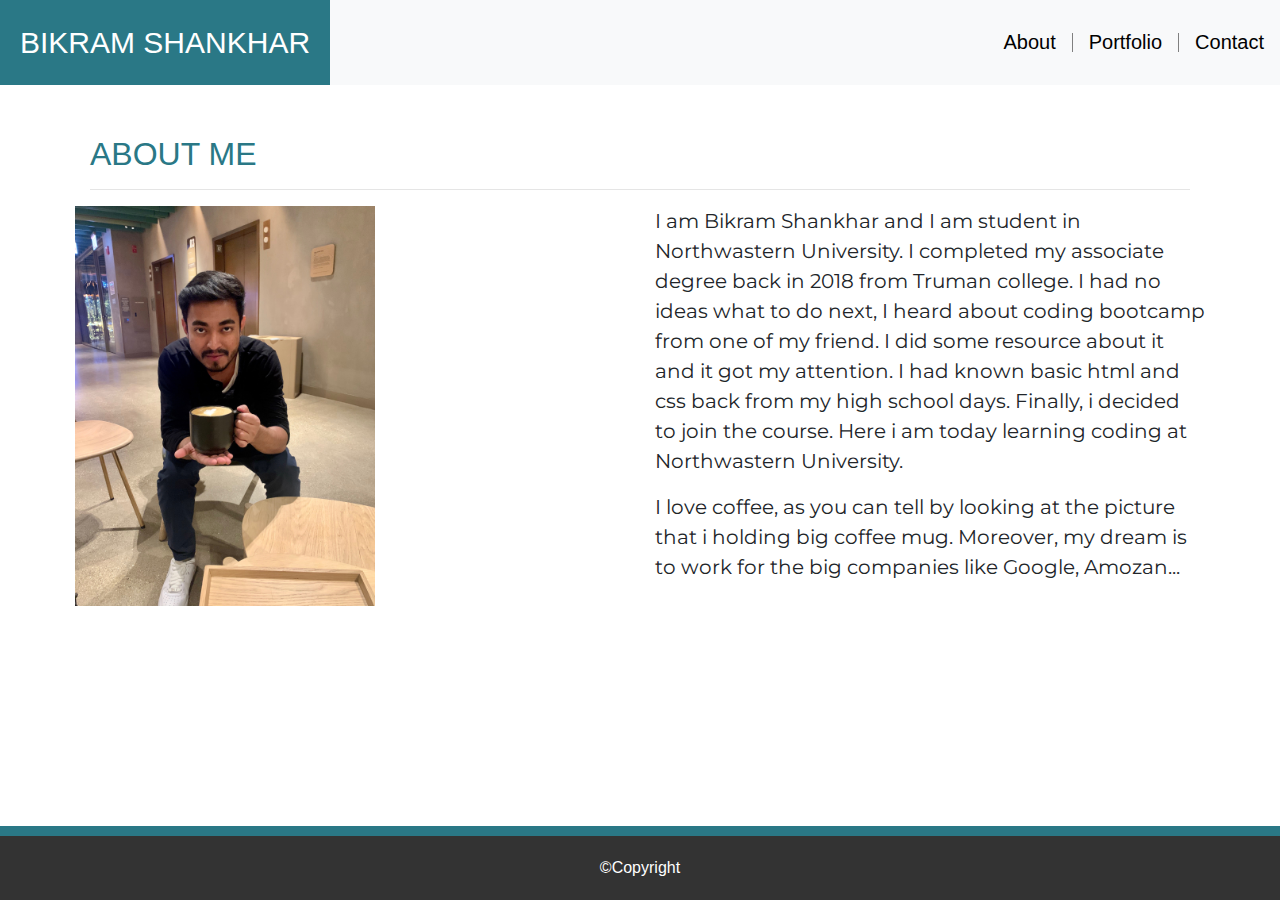
<file: index.html>
<!DOCTYPE html>
<html lang="en">

<head>
    <meta charset="UTF-8">
    <meta name="viewport" content="width=device-width, initial-scale=1.0">
    <meta http-equiv="X-UA-Compatible" content="ie=edge">
    <title>Welcome To My Portfilio</title>

    <link href="https://fonts.googleapis.com/css?family=Montserrat&display=swap" rel="stylesheet">


    <link rel="stylesheet" href="https://stackpath.bootstrapcdn.com/bootstrap/4.4.1/css/bootstrap.min.css" integrity="sha384-Vkoo8x4CGsO3+Hhxv8T/Q5PaXtkKtu6ug5TOeNV6gBiFeWPGFN9MuhOf23Q9Ifjh" crossorigin="anonymous">

    <link rel="stylesheet" href="asset/style/style.css">

    <script src="https://code.jquery.com/jquery-3.4.1.slim.min.js" integrity="sha384-J6qa4849blE2+poT4WnyKhv5vZF5SrPo0iEjwBvKU7imGFAV0wwj1yYfoRSJoZ+n" crossorigin="anonymous"></script>
    <script src="https://cdn.jsdelivr.net/npm/popper.js@1.16.0/dist/umd/popper.min.js" integrity="sha384-Q6E9RHvbIyZFJoft+2mJbHaEWldlvI9IOYy5n3zV9zzTtmI3UksdQRVvoxMfooAo" crossorigin="anonymous"></script>
    <script src="https://stackpath.bootstrapcdn.com/bootstrap/4.4.1/js/bootstrap.min.js" integrity="sha384-wfSDF2E50Y2D1uUdj0O3uMBJnjuUD4Ih7YwaYd1iqfktj0Uod8GCExl3Og8ifwB6" crossorigin="anonymous"></script>

</head>

<body>

    <nav class="navbar bg-light">
        <a class="navbar-brand">Bikram Shankhar</a>
        <form class="form-inline">
            <a class="nav-link" href="index.html">About</a>
            <a class="nav-link" href="portfolio.html">Portfolio</a>
            <a class="nav-link" href="contact.html">Contact</a>
        </form>
    </nav>
    <div class="container">
        <div class="row">
            <div class="mainsection">
                <div class="col-sm-12">
                    <h2>About me</h2>
                    <hr>
                </div>
                <div class="row">
                    
                    <div class="col-md-6">
                        <img class="img" src="asset/images/img.jpg" alt="picture">
                    </div>
                    <div class="col-md-6">
                        <div class="content">
                            <p>I am Bikram Shankhar and I am student in Northwastern University. I completed my associate degree back in 2018 from Truman college. I had no ideas what to do next, I heard about coding bootcamp from one of my friend. I did some resource about it and it got my attention. I had known basic html and css back from my high school days. Finally, i decided to join the course. Here i am today learning coding at Northwastern University. </p>
                            <p>I love coffee, as you can tell by looking at the picture that i holding big coffee mug. Moreover, my dream is to work for the big companies like Google, Amozan...</p>
                        </div>
                </div>
            </div>
        </div>
    </div>
    <footer class="footer">
        &copy;Copyright
    </footer>


</body>

</html>
</file>
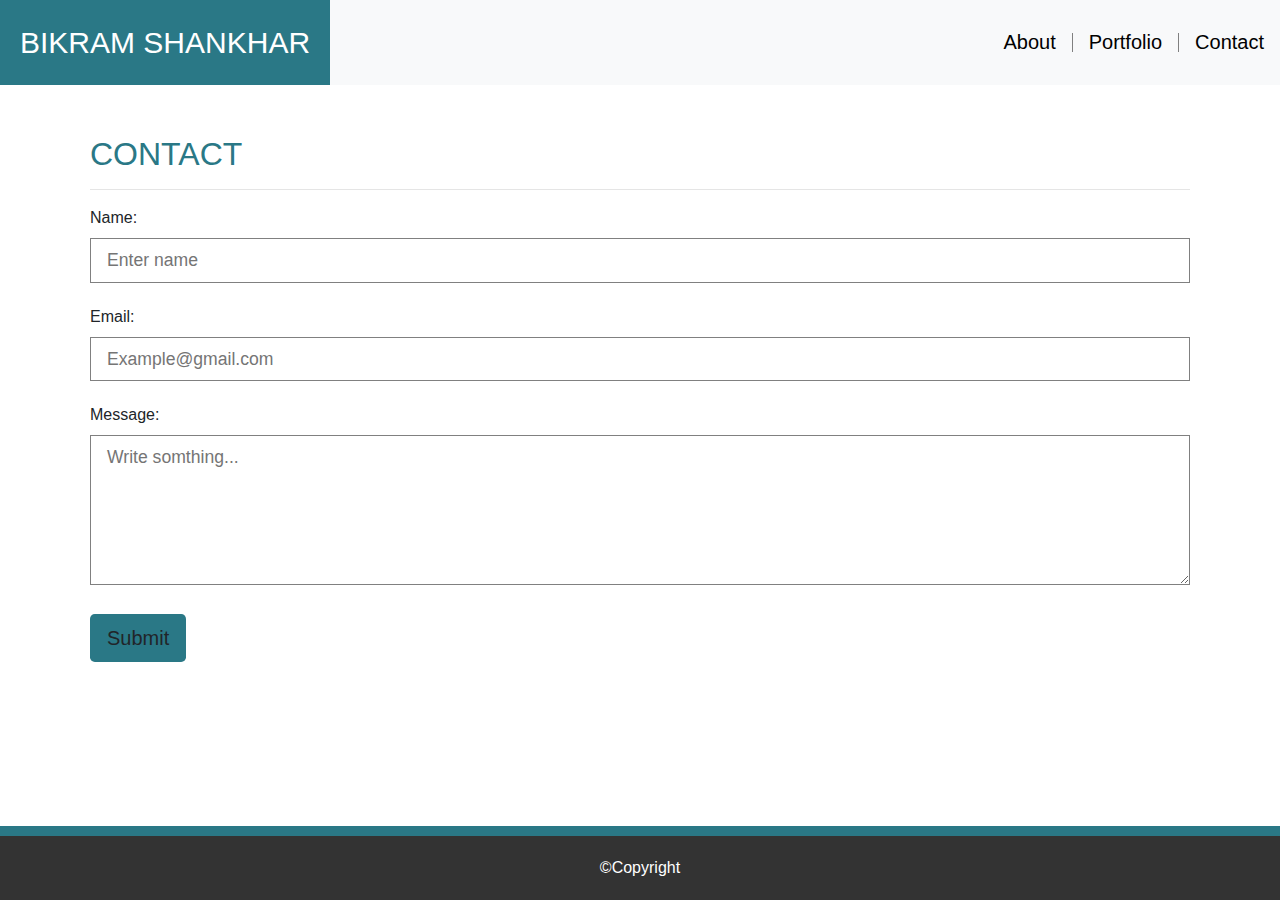
<file: contact.html>
<!DOCTYPE html>
<html lang="en">
<head>
    <meta charset="UTF-8">
    <meta name="viewport" content="width=device-width, initial-scale=1.0">
    <meta http-equiv="X-UA-Compatible" content="ie=edge">
    <title>Contact</title>

    <link rel="stylesheet" href="https://stackpath.bootstrapcdn.com/bootstrap/4.4.1/css/bootstrap.min.css" integrity="sha384-Vkoo8x4CGsO3+Hhxv8T/Q5PaXtkKtu6ug5TOeNV6gBiFeWPGFN9MuhOf23Q9Ifjh" crossorigin="anonymous">

    <link rel="stylesheet" href="asset/style/style.css">

    <script src="https://code.jquery.com/jquery-3.4.1.slim.min.js" integrity="sha384-J6qa4849blE2+poT4WnyKhv5vZF5SrPo0iEjwBvKU7imGFAV0wwj1yYfoRSJoZ+n" crossorigin="anonymous"></script>
    <script src="https://cdn.jsdelivr.net/npm/popper.js@1.16.0/dist/umd/popper.min.js" integrity="sha384-Q6E9RHvbIyZFJoft+2mJbHaEWldlvI9IOYy5n3zV9zzTtmI3UksdQRVvoxMfooAo" crossorigin="anonymous"></script>
    <script src="https://stackpath.bootstrapcdn.com/bootstrap/4.4.1/js/bootstrap.min.js" integrity="sha384-wfSDF2E50Y2D1uUdj0O3uMBJnjuUD4Ih7YwaYd1iqfktj0Uod8GCExl3Og8ifwB6" crossorigin="anonymous"></script>

</head>
<nav class="navbar bg-light">
    <a class="navbar-brand">Bikram Shankhar</a>
    <form class="form-inline">
        <a class="nav-link" href="index.html">About</a>
        <a class="nav-link" href="portfolio.html">Portfolio</a>
        <a class="nav-link" href="contact.html">Contact</a>  
    </form>
  </nav>

  <div class="container">
    <h2 class="contact">Contact</h2>
    <hr>
    <!-- <div class="contact-box"> -->
    <form>
      <label for="name">Name:</label>
      <input type="text" class="field" placeholder="Enter name"> <br>
      <label for="Email">Email:</label>
      <input type="email" class="field"  placeholder="Example@gmail.com"> <br>
       <label for="message">Message:</label><br>
       <textarea name="message" class="field" placeholder="Write somthing..."></textarea><br>
       <button class="btn btn-lg">Submit</button>

    </form>
  </div>   

    

       
        
      <footer class="footer">
        &copy;Copyright
</footer>


</body>
</html>
</file>
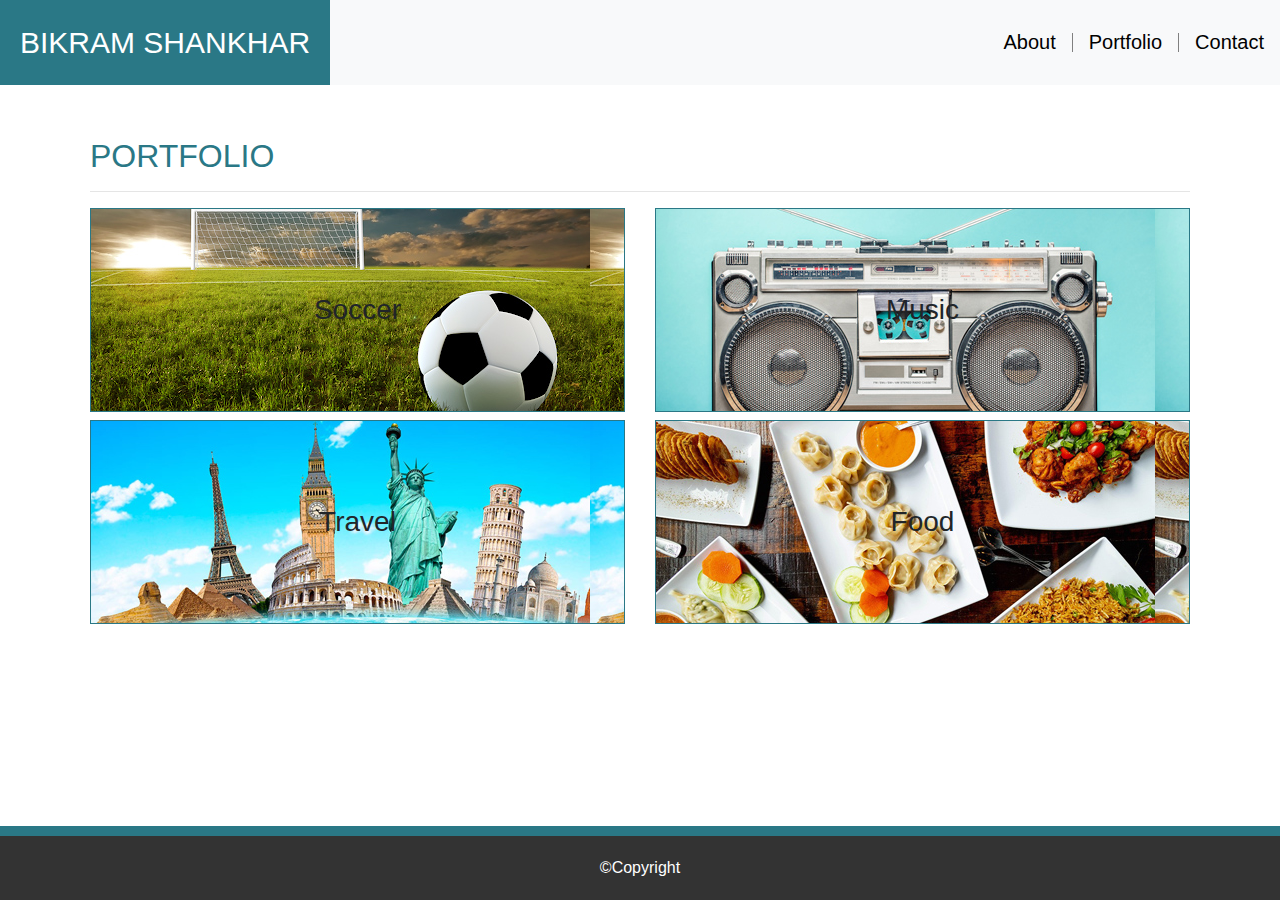
<file: portfolio.html>
<!DOCTYPE html>
<html lang="en">

<head>
    <meta charset="UTF-8">
    <meta name="viewport" content="width=device-width, initial-scale=1.0">
    <meta http-equiv="X-UA-Compatible" content="ie=edge">
    <title>Portfolio</title>

    <link rel="stylesheet" href="https://stackpath.bootstrapcdn.com/bootstrap/4.4.1/css/bootstrap.min.css" integrity="sha384-Vkoo8x4CGsO3+Hhxv8T/Q5PaXtkKtu6ug5TOeNV6gBiFeWPGFN9MuhOf23Q9Ifjh" crossorigin="anonymous">

    <link rel="stylesheet" href="asset/style/style.css">

    <script src="https://code.jquery.com/jquery-3.4.1.slim.min.js" integrity="sha384-J6qa4849blE2+poT4WnyKhv5vZF5SrPo0iEjwBvKU7imGFAV0wwj1yYfoRSJoZ+n" crossorigin="anonymous"></script>
    <script src="https://cdn.jsdelivr.net/npm/popper.js@1.16.0/dist/umd/popper.min.js" integrity="sha384-Q6E9RHvbIyZFJoft+2mJbHaEWldlvI9IOYy5n3zV9zzTtmI3UksdQRVvoxMfooAo" crossorigin="anonymous"></script>
    <script src="https://stackpath.bootstrapcdn.com/bootstrap/4.4.1/js/bootstrap.min.js" integrity="sha384-wfSDF2E50Y2D1uUdj0O3uMBJnjuUD4Ih7YwaYd1iqfktj0Uod8GCExl3Og8ifwB6" crossorigin="anonymous"></script>

</head>

<body>
    <nav class="navbar bg-light">
        <a class="navbar-brand">Bikram Shankhar</a>
        <form class="form-inline">
            <a class="nav-link" href="index.html">About</a>
            <a class="nav-link" href="portfolio.html">Portfolio</a>
            <a class="nav-link" href="contact.html">Contact</a>
        </form>
    </nav>


    <div class="portfolio">
        <div class="container">
            <h2>Portfolio</h2>
            <hr>
            <div class="row text-center">
                <div class="col-md-6">
                    <div class="portfolioIMG1">
                        <h3> Soccer</h3>
                    </div>
                </div>
                <div class="col-md-6">
                    <div class="portfolioIMG2">
                        <h3> Music </h3>
                    </div>
                </div>
                <div class="col-md-6">
                    <div class="portfolioIMG3">
                        <h3>Travel </h3>
                    </div>
                </div>
                <div class="col-md-6">
                    <div class="portfolioIMG4">
                        <h3>Food </h3>
                    </div>
                </div>
            </div>
        </div>



        <footer class="footer">
            &copy;Copyright
        </footer>
       
    </div>
</body>

</html>
</file>
<file: asset/style/style.css>
body {
    background-image: url(http://www.zingerbugimages.com/backgrounds/indigo_textured_rock_seamless_pattern.jpg);
    background-position: top left;
    background-repeat:repeat;
    background-attachment:fixed;
}

.navbar-brand {
    background-color: #2a7886;
    padding: 20px;
    margin: 0px;
    font-size: 30px;
    color: #ffffff !important;
    text-transform: uppercase;
}
.content{
    font-family: 'Montserrat', sans-serif;
    font-size: 20px;

}

.navbar {
    padding: 0px;
}

.nav-link {
    color: black;
    border-left: 1px gray solid;
    line-height: 3px;
    font-size: 20px;
    text-align: center;

}
.img{
    width: 300px;
}


.container h2 {
    color: #2a7886;
    text-transform: uppercase;
    font-weight: 700px;
}

.footer {
    position: fixed;
    left: 0;
    bottom: 0;
    width: 100%;
    padding: 20px;
    border-top: 10px solid #2a7886;
    background-color: #333;
    color: #fff;
    text-align: center;


}

.nav-link:first-child {
    border-left: none;
}


/* portfolio page */

.portfolio {
    margin-top: 2em;
   
}

.portfolio h2{
    font-weight: 700px;
    text-transform: uppercase;
    color:#2a7886
}


.portfolio .portfolioIMG1 h3, .portfolio .portfolioIMG2 h3, .portfolio .portfolioIMG3 h3, .portfolio .portfolioIMG4 h3 {
    padding: 3em 0;
    border: 1px solid #2a7886;
}


.portfolio .portfolioIMG1 {
background-image:url( ../images/portfolioimg1.jpg);
}
.portfolio .portfolioIMG2 {
background-image:url(../images/portfolioimg2.jpg);
}
.portfolio .portfolioIMG3 {
background-image:url(../images/portfolio3.jpg);
}
.portfolio .portfolioIMG4 {
background-image: url(../images/portfolioimg4.jpg);
}



/* contact page */

.container{
    margin-top: 30px;
    background-color: white;
    width: 100%;
    height: 100%;
    padding: 20px;
    margin-bottom: 100px;
  
    margin-top: 30px;
    position: relative
}

.contact{
    color:#2a7886; 
}

.field{
    width: 100%;
    padding: 0.5rem 1rem;
    outline: none;
    border: 1px solid gray;
    background-color: white;
    font-size: 1.1rem;
    margin-bottom: 22px;
}
textarea{
    width: 300px;
    height: 150px;
}
.area{
    min-height: 400px;
}
.btn{
    background-color: #2a7886;
}
.btn:hover{
    background-color: #75c5d3;
}

@media screen and (max-width: 768px) {
    .mainsection .content p {
        text-align: center;
    }
    
    .mainsection .content {
        padding: 1em;
    }
    
    .navbar-brand {
        text-align: center;
        width: 100%;
        color: white;
    }
    .form-inline {
        width: 100%;
        display: flex;
        justify-content: center;
        margin: 20px 0 20px 0;
    }
    .img{
            display: block;
            margin-left: auto;
            margin-right: auto; 

    }
    .container {
        padding-bottom: 100px;
    }
    
    .mainsection .content p {
    text-align: left;
    }
    .footer{
        text-align: center;
    }

}
</file>
